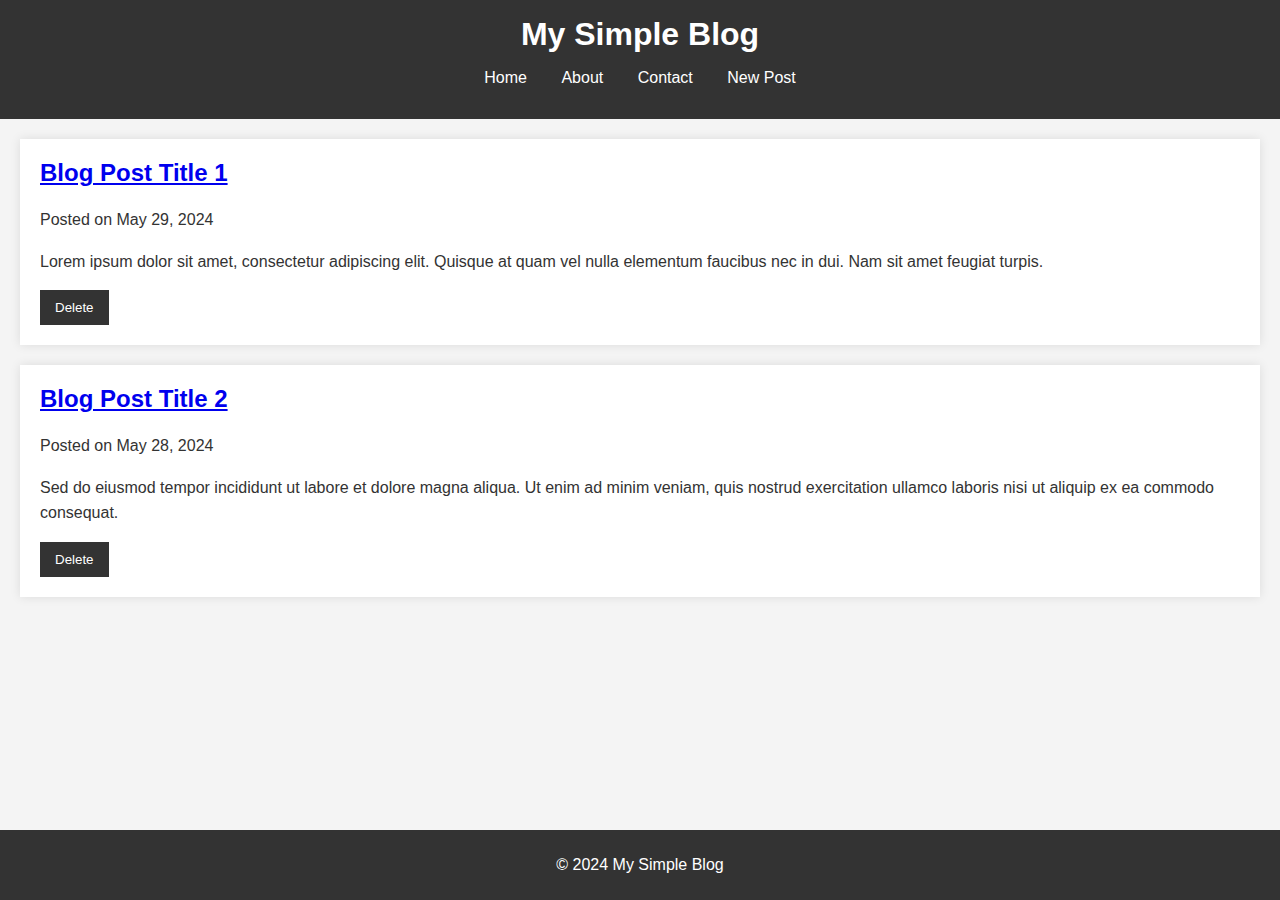
<file: index.html>
<!-- <!DOCTYPE html>
<html lang="en">
<head>
    <meta charset="UTF-8">
    <meta name="viewport" content="width=device-width, initial-scale=1.0">
    <title>Simple Blog</title>
    <link rel="stylesheet" href="styles.css">
</head>
<body>
    <header>
        <h1>My Simple Blog</h1>
        <nav>
            <ul>
                <li><a href="index.html">Home</a></li>
                <li><a href="about.html">About</a></li>
                <li><a href="contact.html">Contact</a></li>
            </ul>
        </nav>
    </header>
    
    <main>
        <article>
            <h2><a href="post1.html">Blog Post Title 1</a></h2>
            <p>Posted on May 29, 2024</p>
            <p>Lorem ipsum dolor sit amet, consectetur adipiscing elit. Quisque at quam vel nulla elementum faucibus nec in dui. Nam sit amet feugiat turpis.</p>
        </article>
        
        <article>
            <h2><a href="post2.html">Blog Post Title 2</a></h2>
            <p>Posted on May 28, 2024</p>
            <p>Sed do eiusmod tempor incididunt ut labore et dolore magna aliqua. Ut enim ad minim veniam, quis nostrud exercitation ullamco laboris nisi ut aliquip ex ea commodo consequat.</p>
        </article>
    </main>
    
    <footer>
        <p>&copy; 2024 My Simple Blog</p>
    </footer>
</body>
</html> -->



<!DOCTYPE html>
<html lang="en">
<head>
    <meta charset="UTF-8">
    <meta name="viewport" content="width=device-width, initial-scale=1.0">
    <title>Simple Blog</title>
    <link rel="stylesheet" href="styles.css">
</head>
<body>
    <header>
        <h1>My Simple Blog</h1>
        <nav>
            <ul>
                <li><a href="index.html">Home</a></li>
                <li><a href="about.html">About</a></li>
                <li><a href="contact.html">Contact</a></li>
                <li><a href="newpost.html">New Post</a></li>
            </ul>
        </nav>
    </header>
    
    <main id="posts">
        <!-- Existing posts -->
        <article>
            <h2><a href="post1.html">Blog Post Title 1</a></h2>
            <p>Posted on May 29, 2024</p>
            <p>Lorem ipsum dolor sit amet, consectetur adipiscing elit. Quisque at quam vel nulla elementum faucibus nec in dui. Nam sit amet feugiat turpis.</p>
            <button onclick="deletePost(this)">Delete</button>
        </article>
        
        <article>
            <h2><a href="post2.html">Blog Post Title 2</a></h2>
            <p>Posted on May 28, 2024</p>
            <p>Sed do eiusmod tempor incididunt ut labore et dolore magna aliqua. Ut enim ad minim veniam, quis nostrud exercitation ullamco laboris nisi ut aliquip ex ea commodo consequat.</p>
            <button onclick="deletePost(this)">Delete</button>
        </article>
    </main>
    
    <footer>
        <p>&copy; 2024 My Simple Blog</p>
    </footer>

    <script src="script.js"></script>
</body>
</html>
</file>
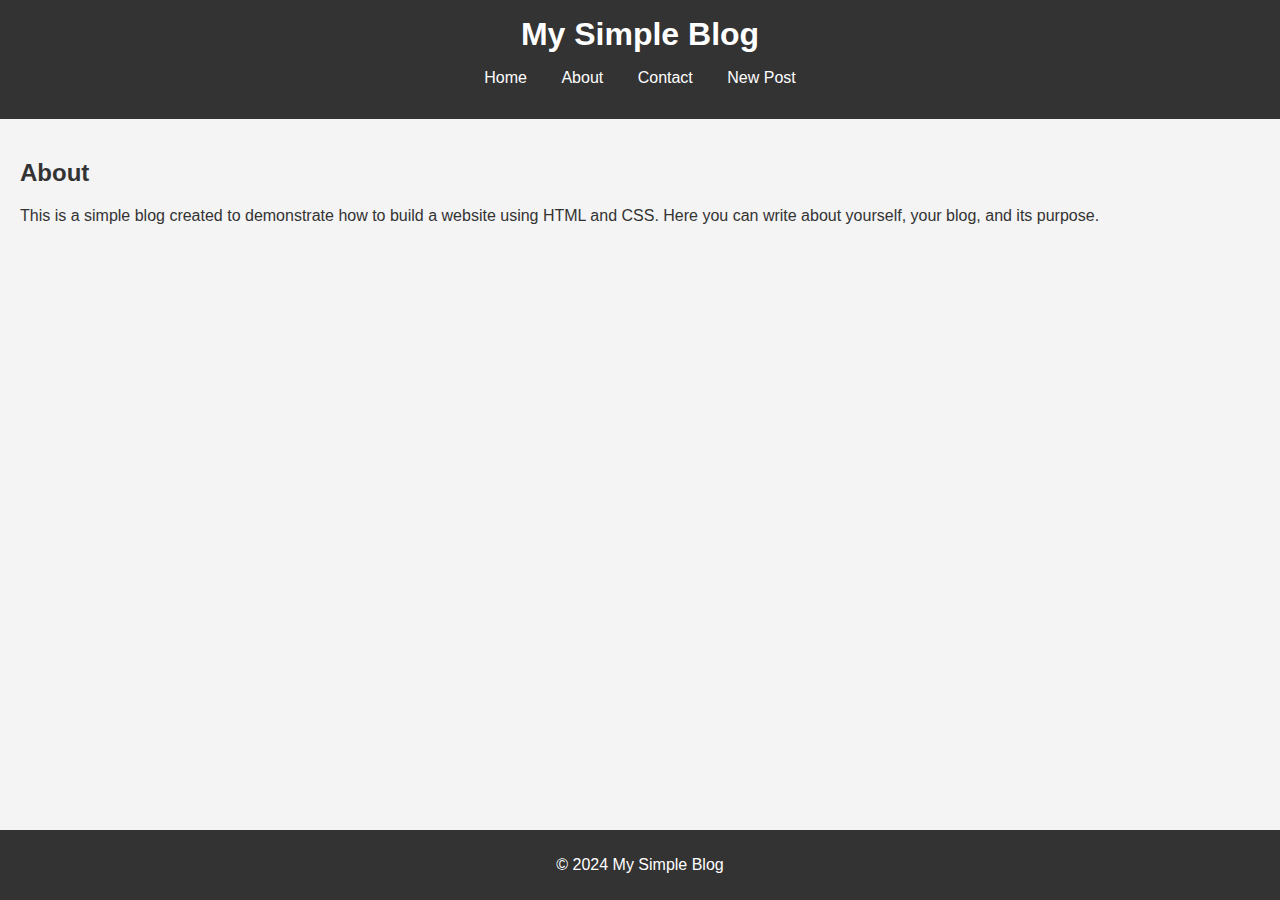
<file: about.html>
<!DOCTYPE html>
<html lang="en">
<head>
    <meta charset="UTF-8">
    <meta name="viewport" content="width=device-width, initial-scale=1.0">
    <title>About</title>
    <link rel="stylesheet" href="styles.css">
</head>
<body>
    <header>
        <h1>My Simple Blog</h1>
        <nav>
            <ul>
                <li><a href="index.html">Home</a></li>
                <li><a href="about.html">About</a></li>
                <li><a href="contact.html">Contact</a></li>
                <li><a href="newpost.html">New Post</a></li>
            </ul>
        </nav>
    </header>
    
    <main>
        <h2>About</h2>
        <p>This is a simple blog created to demonstrate how to build a website using HTML and CSS. Here you can write about yourself, your blog, and its purpose.</p>
    </main>
    
    <footer>
        <p>&copy; 2024 My Simple Blog</p>
    </footer>
</body>
</html>
</file>
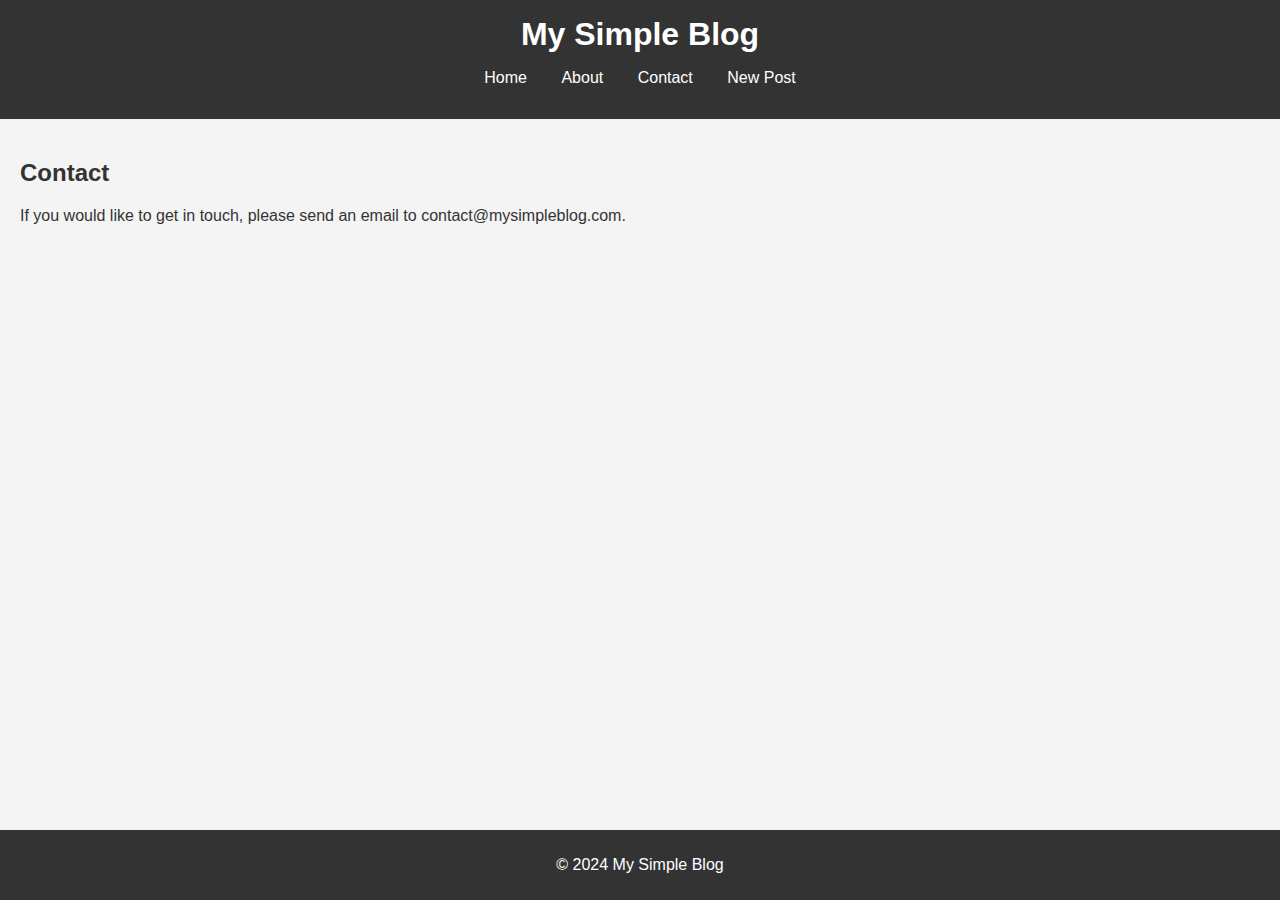
<file: contact.html>
<!DOCTYPE html>
<html lang="en">
<head>
    <meta charset="UTF-8">
    <meta name="viewport" content="width=device-width, initial-scale=1.0">
    <title>Contact</title>
    <link rel="stylesheet" href="styles.css">
</head>
<body>
    <header>
        <h1>My Simple Blog</h1>
        <nav>
            <ul>
                <li><a href="index.html">Home</a></li>
                <li><a href="about.html">About</a></li>
                <li><a href="contact.html">Contact</a></li>
                <li><a href="newpost.html">New Post</a></li>
            </ul>
        </nav>
    </header>
    
    <main>
        <h2>Contact</h2>
        <p>If you would like to get in touch, please send an email to contact@mysimpleblog.com.</p>
    </main>
    
    <footer>
        <p>&copy; 2024 My Simple Blog</p>
    </footer>
</body>
</html>
</file>
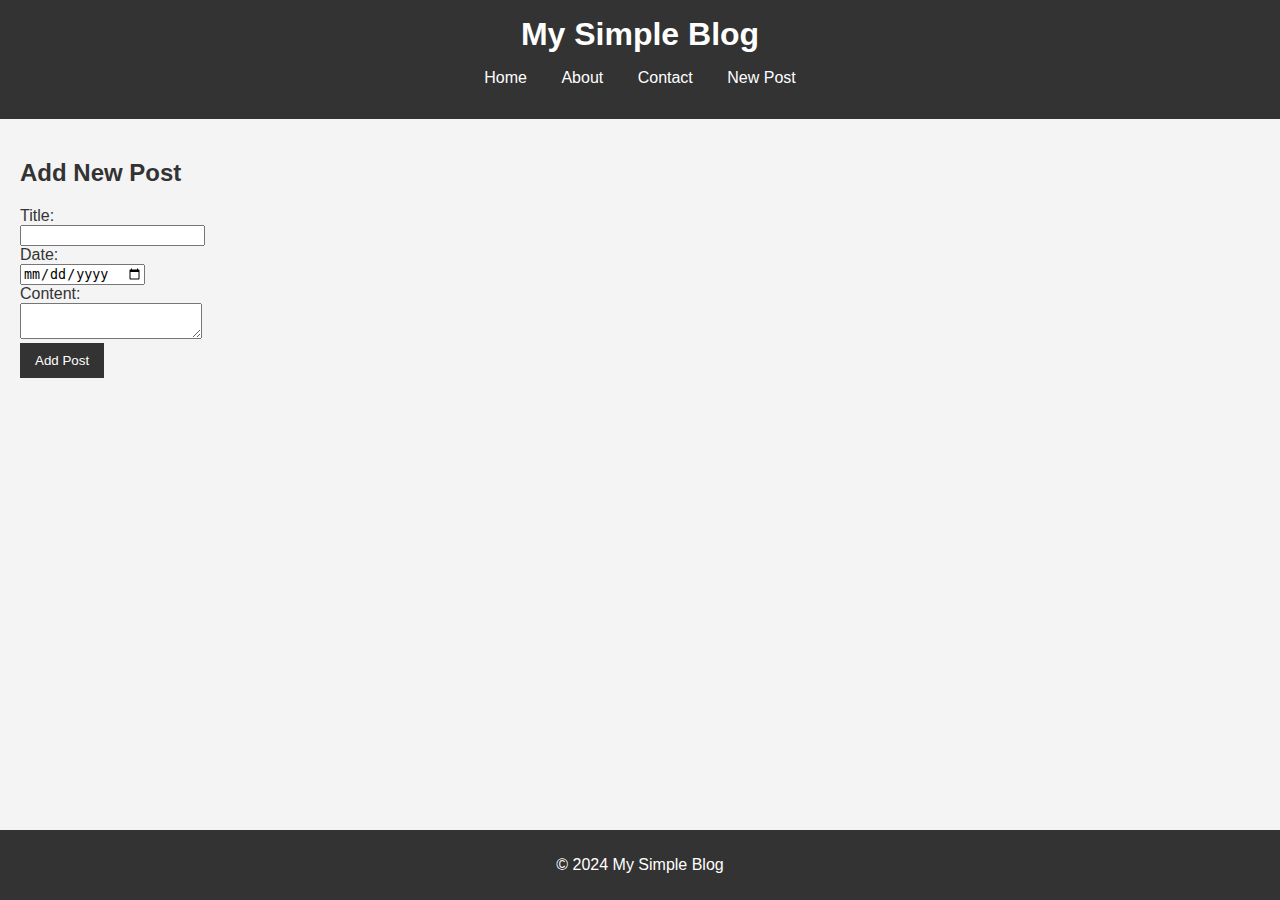
<file: newpost.html>
<!DOCTYPE html>
<html lang="en">
<head>
    <meta charset="UTF-8">
    <meta name="viewport" content="width=device-width, initial-scale=1.0">
    <title>New Post</title>
    <link rel="stylesheet" href="styles.css">
</head>
<body>
    <header>
        <h1>My Simple Blog</h1>
        <nav>
            <ul>
                <li><a href="index.html">Home</a></li>
                <li><a href="about.html">About</a></li>
                <li><a href="contact.html">Contact</a></li>
                <li><a href="newpost.html">New Post</a></li>
            </ul>
        </nav>
    </header>
    
    <main>
        <h2>Add New Post</h2>
        <form id="postForm">
            <label for="title">Title:</label><br>
            <input type="text" id="title" name="title"><br>
            <label for="date">Date:</label><br>
            <input type="date" id="date" name="date"><br>
            <label for="content">Content:</label><br>
            <textarea id="content" name="content"></textarea><br>
            <button type="button" onclick="addPost()">Add Post</button>
        </form>
    </main>
    
    <footer>
        <p>&copy; 2024 My Simple Blog</p>
    </footer>

    <script src="script.js"></script>
</body>
</html>
</file>
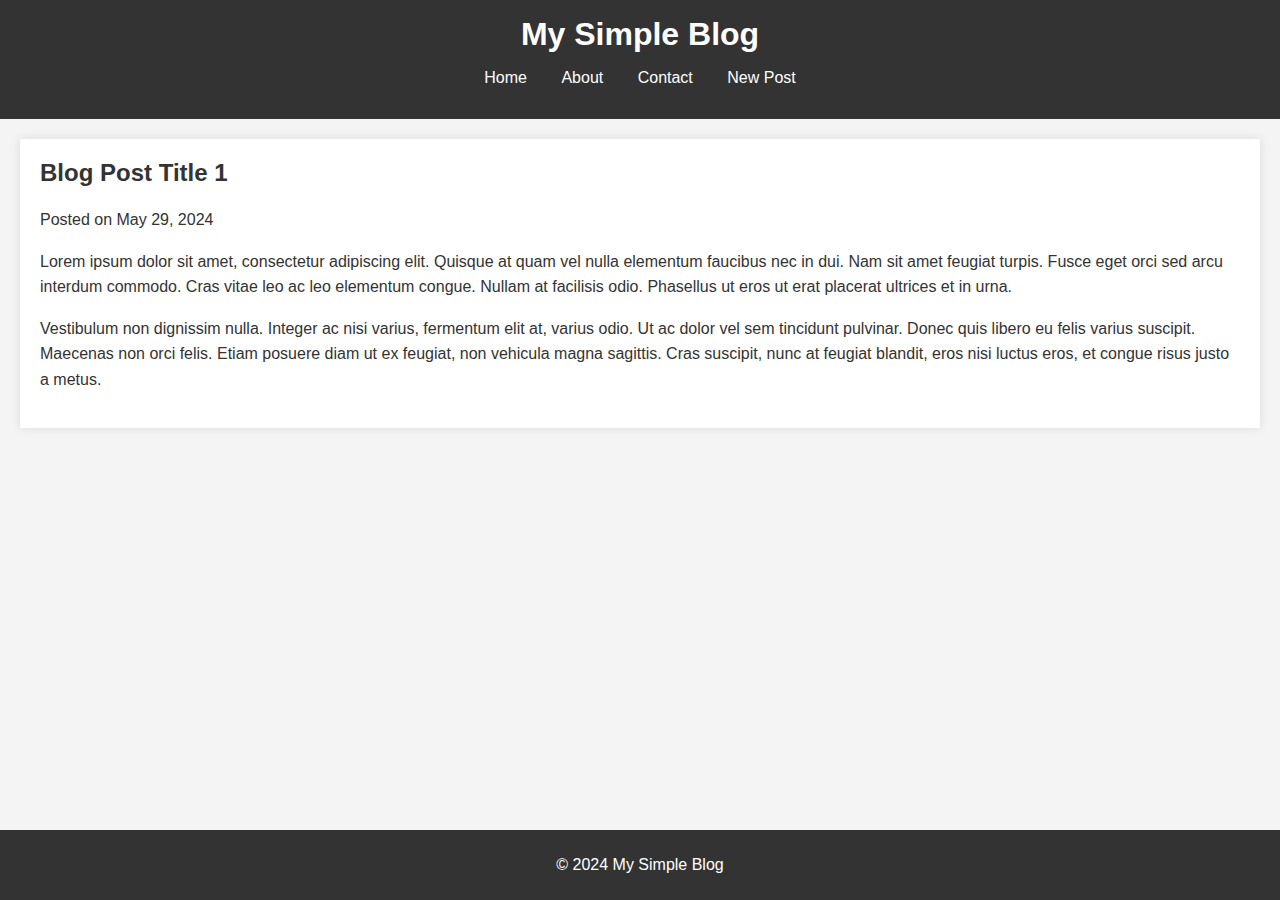
<file: post1.html>
<!DOCTYPE html>
<html lang="en">
<head>
    <meta charset="UTF-8">
    <meta name="viewport" content="width=device-width, initial-scale=1.0">
    <title>Blog Post Title 1</title>
    <link rel="stylesheet" href="styles.css">
</head>
<body>
    <header>
        <h1>My Simple Blog</h1>
        <nav>
            <ul>
                <li><a href="index.html">Home</a></li>
                <li><a href="about.html">About</a></li>
                <li><a href="contact.html">Contact</a></li>
                <li><a href="newpost.html">New Post</a></li>
            </ul>
        </nav>
    </header>
    
    <main>
        <article>
            <h2>Blog Post Title 1</h2>
            <p>Posted on May 29, 2024</p>
            <p>Lorem ipsum dolor sit amet, consectetur adipiscing elit. Quisque at quam vel nulla elementum faucibus nec in dui. Nam sit amet feugiat turpis. Fusce eget orci sed arcu interdum commodo. Cras vitae leo ac leo elementum congue. Nullam at facilisis odio. Phasellus ut eros ut erat placerat ultrices et in urna.</p>
            <p>Vestibulum non dignissim nulla. Integer ac nisi varius, fermentum elit at, varius odio. Ut ac dolor vel sem tincidunt pulvinar. Donec quis libero eu felis varius suscipit. Maecenas non orci felis. Etiam posuere diam ut ex feugiat, non vehicula magna sagittis. Cras suscipit, nunc at feugiat blandit, eros nisi luctus eros, et congue risus justo a metus.</p>
        </article>
    </main>
    
    <footer>
        <p>&copy; 2024 My Simple Blog</p>
    </footer>
</body>
</html>
</file>
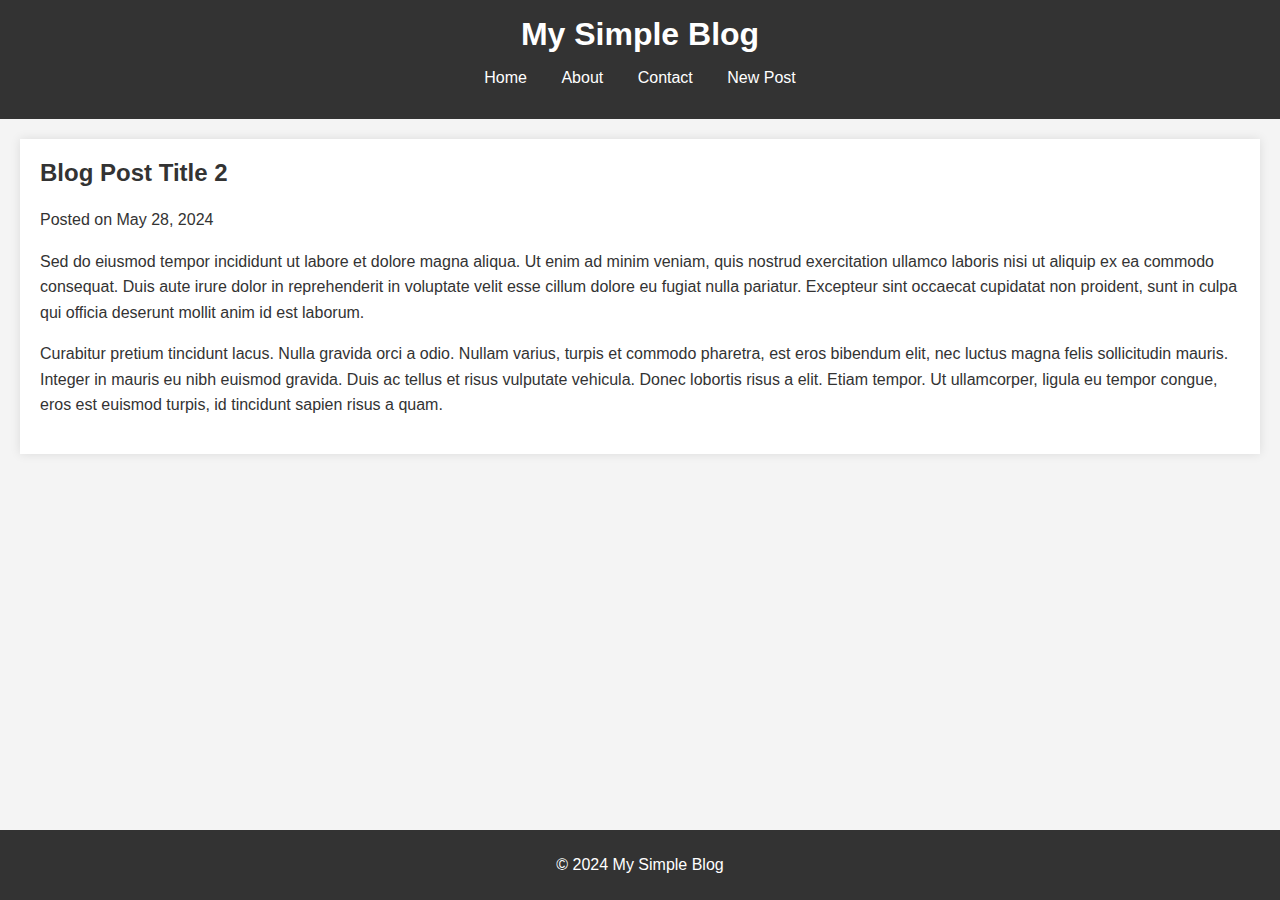
<file: post2.html>
<!DOCTYPE html>
<html lang="en">
<head>
    <meta charset="UTF-8">
    <meta name="viewport" content="width=device-width, initial-scale=1.0">
    <title>Blog Post Title 2</title>
    <link rel="stylesheet" href="styles.css">
</head>
<body>
    <header>
        <h1>My Simple Blog</h1>
        <nav>
            <ul>
                <li><a href="index.html">Home</a></li>
                <li><a href="about.html">About</a></li>
                <li><a href="contact.html">Contact</a></li>
                <li><a href="newpost.html">New Post</a></li>
            </ul>
        </nav>
    </header>
    
    <main>
        <article>
            <h2>Blog Post Title 2</h2>
            <p>Posted on May 28, 2024</p>
            <p>Sed do eiusmod tempor incididunt ut labore et dolore magna aliqua. Ut enim ad minim veniam, quis nostrud exercitation ullamco laboris nisi ut aliquip ex ea commodo consequat. Duis aute irure dolor in reprehenderit in voluptate velit esse cillum dolore eu fugiat nulla pariatur. Excepteur sint occaecat cupidatat non proident, sunt in culpa qui officia deserunt mollit anim id est laborum.</p>
            <p>Curabitur pretium tincidunt lacus. Nulla gravida orci a odio. Nullam varius, turpis et commodo pharetra, est eros bibendum elit, nec luctus magna felis sollicitudin mauris. Integer in mauris eu nibh euismod gravida. Duis ac tellus et risus vulputate vehicula. Donec lobortis risus a elit. Etiam tempor. Ut ullamcorper, ligula eu tempor congue, eros est euismod turpis, id tincidunt sapien risus a quam.</p>
        </article>
    </main>
    
    <footer>
        <p>&copy; 2024 My Simple Blog</p>
    </footer>
</body>
</html>
</file>
<file: styles.css>
/* General Styles */
body {
    font-family: Arial, sans-serif;
    margin: 0;
    padding: 0;
    background-color: #f4f4f4;
    color: #333;
}

/* Header Styles */
header {
    background-color: #333;
    color: #fff;
    padding: 1em 0;
    text-align: center;
}

header h1 {
    margin: 0;
}

header nav ul {
    list-style: none;
    padding: 0;
}

header nav ul li {
    display: inline;
    margin: 0 15px;
}

header nav ul li a {
    color: #fff;
    text-decoration: none;
}

/* Main Content Styles */
main {
    padding: 20px;
}

article {
    background-color: #fff;
    margin-bottom: 20px;
    padding: 20px;
    box-shadow: 0 0 10px rgba(0,0,0,0.1);
}

article h2 {
    margin-top: 0;
}

article p {
    line-height: 1.6;
}

button {
    background-color: #333;
    color: #fff;
    border: none;
    padding: 10px 15px;
    cursor: pointer;
}

button:hover {
    background-color: #555;
}

/* Footer Styles */
footer {
    background-color: #333;
    color: #fff;
    text-align: center;
    padding: 10px 0;
    position: fixed;
    bottom: 0;
    width: 100%;
}
</file>
